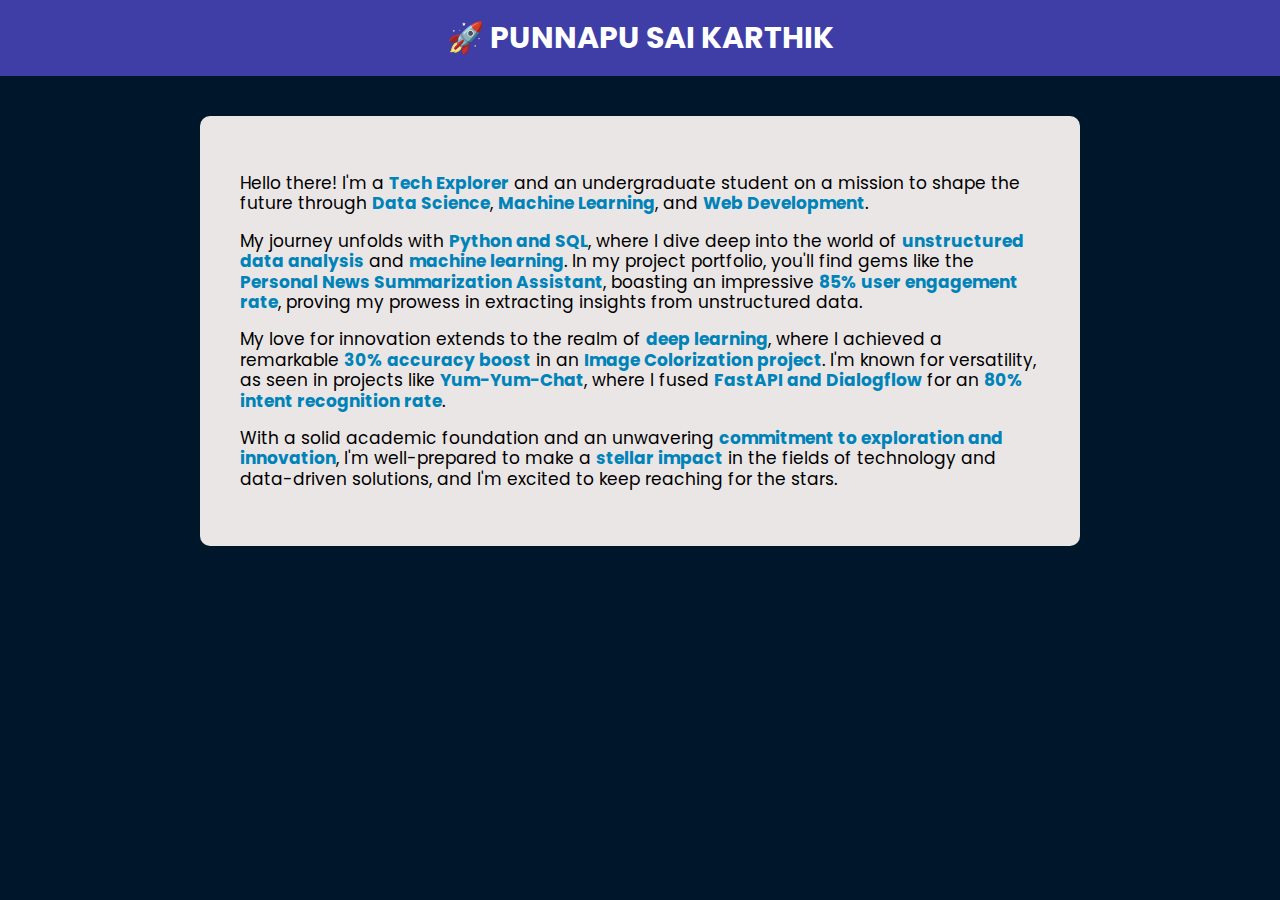
<file: about.html>
<!DOCTYPE html>
<html lang="en">
<head>
    <meta charset="UTF-8">
    <meta name="viewport" content="width=device-width, initial-scale=1.0">
    <title>About Me</title>
    <link rel="preconnect" href="https://fonts.googleapis.com">
    <link rel="preconnect" href="https://fonts.gstatic.com" crossorigin>
    <link href="https://fonts.googleapis.com/css2?family=Poppins:wght@400;700&display=swap" rel="stylesheet">
    <link rel="stylesheet" type="text/css" href="about.css">
    <style>

        body {
            font-family: 'Poppins', sans-serif;
            background-color: #00172B;
            margin: 0;
            padding: 0;
        }
        header {
            background-color: rgb(62, 62, 166);
            color: #fff;
            text-align: center;
            padding: 10px 0;
        }
        h1 {
            font-size: 30px;
            margin: 5px 0;
        }
        p {
            font-size: 17px;
            line-height: 1.2;
        }
        .size {
            font-size: 10px;
        }
        .container {
            background-color: #eae6e6;
            border-radius: 10px;
            box-shadow: 0 0 20px rgba(0, 0, 0, 0.1);
            padding: 40px;
            max-width: 800px;
            margin: 40px auto;
        }
        .highlight {
            color: #0083B8;
            font-weight: bold;
        }
    </style>
</head>
<body>
    <header>
        <h1>🚀 PUNNAPU SAI KARTHIK</h1>
        <!-- <p class="size"> Aspiring Data Scientist | Web Development Enthusiast</p> -->
    </header>
    <div class="container">
        <p>Hello there! I'm a <span class="highlight">Tech Explorer</span> and an undergraduate student on a mission to shape the future through <span class="highlight">Data Science</span>, <span class="highlight">Machine Learning</span>, and <span class="highlight">Web Development</span>.</p>
        <p>My journey unfolds with <span class="highlight">Python and SQL</span>, where I dive deep into the world of <span class="highlight">unstructured data analysis</span> and <span class="highlight">machine learning</span>. In my project portfolio, you'll find gems like the <span class="highlight">Personal News Summarization Assistant</span>, boasting an impressive <span class="highlight">85% user engagement rate</span>, proving my prowess in extracting insights from unstructured data.</p>
        <p>My love for innovation extends to the realm of <span class="highlight">deep learning</span>, where I achieved a remarkable <span class="highlight">30% accuracy boost</span> in an <span class="highlight">Image Colorization project</span>. I'm known for versatility, as seen in projects like <span class="highlight">Yum-Yum-Chat</span>, where I fused <span class="highlight">FastAPI and Dialogflow</span> for an <span class="highlight">80% intent recognition rate</span>.</p>
        <p>With a solid academic foundation and an unwavering <span class="highlight">commitment to exploration and innovation</span>, I'm well-prepared to make a <span class="highlight">stellar impact</span> in the fields of technology and data-driven solutions, and I'm excited to keep reaching for the stars.</p>
    </div>
</body>
</html>
</file>
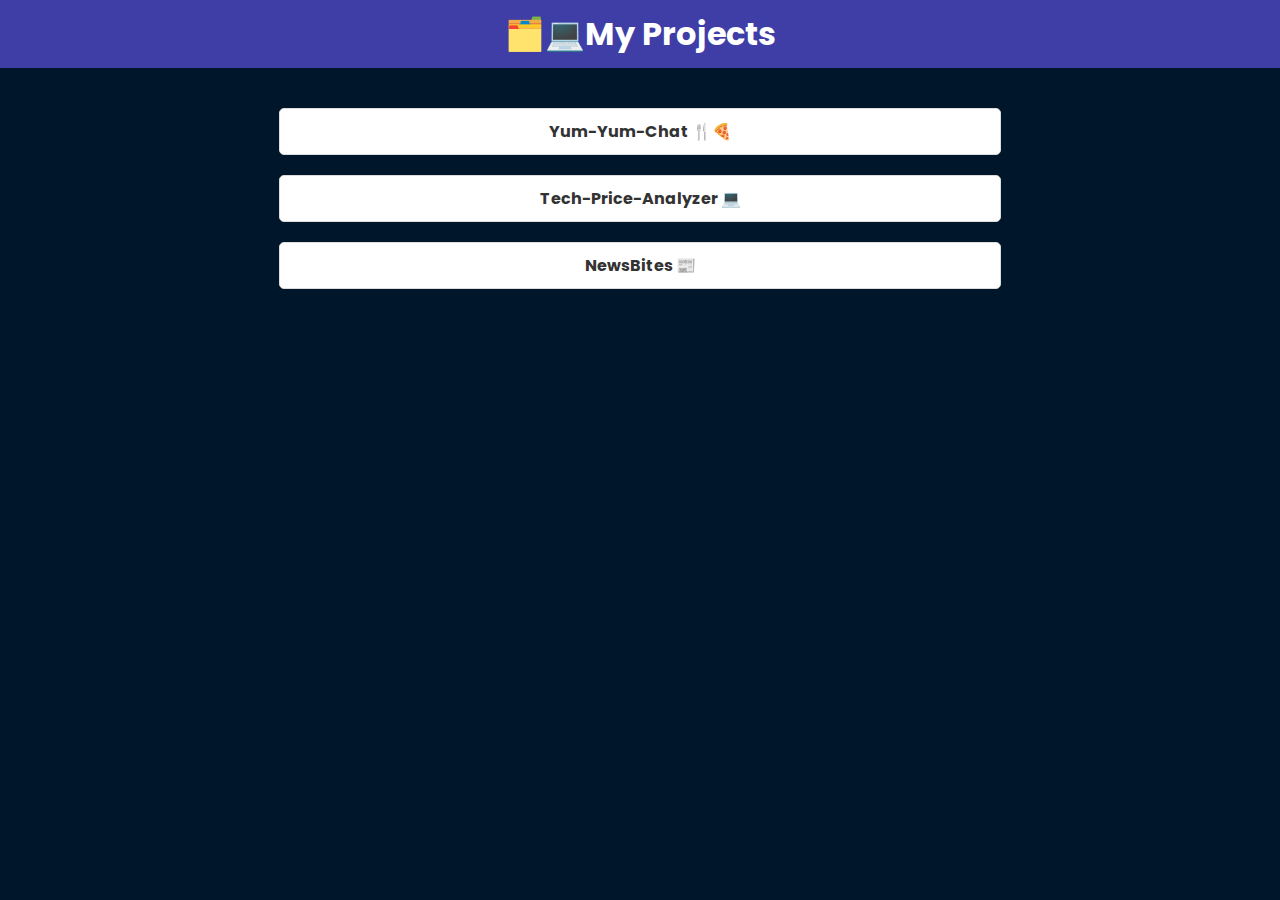
<file: project.html>
<!DOCTYPE html>
<html>
<head>
    <title>My Projects</title>
    <link rel="preconnect" href="https://fonts.googleapis.com">
    <link rel="preconnect" href="https://fonts.gstatic.com" crossorigin>
    <link href="https://fonts.googleapis.com/css2?family=Poppins:wght@400;700&display=swap" rel="stylesheet">
    <link rel="stylesheet" type="text/css" href="project.css">
    <style>
        *{
            margin: 0px;
            padding: 0px;
        }
        body {
            font-family: 'Poppins', sans-serif;
            background-color: #00172B;
            text-align: center;
        }

        .header {
            background-color: rgb(62, 62, 166);
            color: #fff;
            text-align: center;
            padding: 10px 0;
        }

        .project-link {
            display: block;
            width: 700px;
            margin: 20px auto;
            padding: 10px;
            background-color: #fff;
            border: 1px solid #ddd;
            border-radius: 5px;
            text-decoration: none;
            color: #333;
            font-weight: bold;
            transition: background-color 0.3s, transform 0.2s;
        }

        .project-link:hover {
            background-color: rgb(136, 136, 227);
            color: #fff;
            transform: scale(1.05);
        }

        .space {
            margin: 40px 0;
        }
    </style>
</head>
<body>
    <h1 class="header">🗂️💻My Projects</h1>
    <div class="space">
        <a href="https://yum-yum-chat-1go1.onrender.com/" class="project-link" target="_blank">Yum-Yum-Chat 🍴🍕</a>
        <a href="https://huggingface.co/spaces/sai07/Tech-Price-Analyzer" class="project-link" target="_blank">Tech-Price-Analyzer 💻</a>
        <a href="https://newsbites.streamlit.app/" class="project-link" target="_blank">NewsBites 📰</a>
    </div>
</body>
</html>
</file>
<file: about.css>
@media  screen and (max-width:400px) {

       /* body{
        background-color: red;
       } */
       h1 {
        font-size: 20px;
        margin: 2px 0;
        padding-right: 40px;
       }
       .container{
        max-width: 250px;
        padding: 20px;
       }
       p {
        font-size: 13px;
        line-height: 1.2;
    }
}
</file>
<file: project.css>
@media  screen and (max-width:400px) {

    /* body{
     background-color: red;
    } */
    .header{
        font-size: 20px;
        padding-right: 16px;
    }
    .project-link{
        width: 250px;
        margin-top: 30px;
    }
}
</file>
